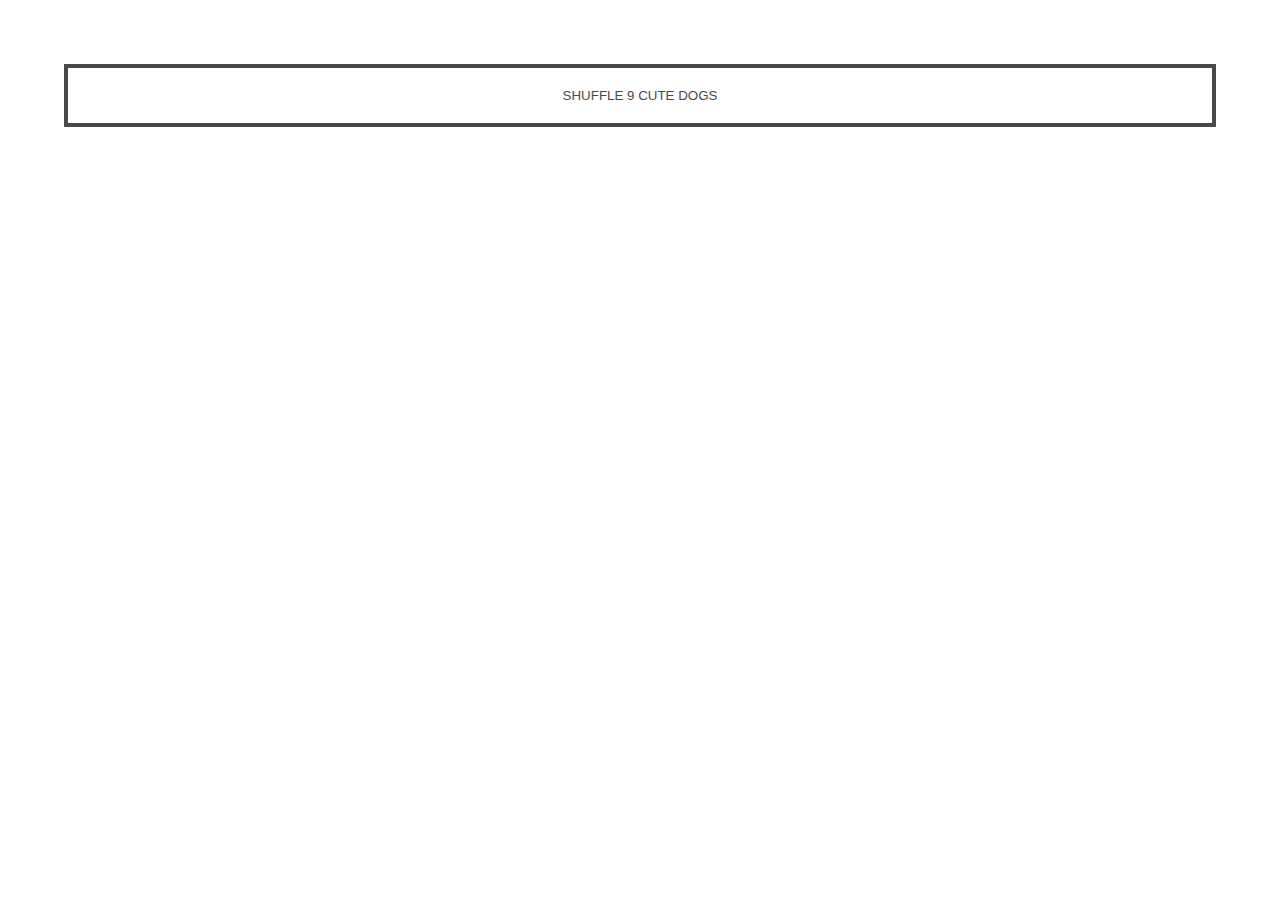
<file: fetch_api_final/index.html>
<!DOCTYPE html>
<html lang="en">
    <head>
        <link rel="stylesheet" type="text/css" href="style.css" />
        <meta charset="utf-8" />
    </head>
    <body>
        <div id="root">
            <button id="getPic">Shuffle 9 Cute Dogs</button>
            <!--       <img id="dog-img" src="#" alt="" /> -->
            <div id="container"></div>
        </div>
        <script defer src="script.js"></script>
    </body>
</html>
</file>
<file: fetch_api_final/style.css>
/* CSS files add styling rules to your content */
* {
  box-sizing: border-box;
}

body {
  font-family: helvetica, arial, sans-serif;
  margin: 2em;
}

h1 {
  font-style: italic;
  color: #373fff;
}

#root {
  display: flex;
  justify-content: center;
  flex-direction: column;
}

#getPic {
  color: #494949 !important;
  text-transform: uppercase;
  text-decoration: none;
  background: #ffffff;
  padding: 20px;
  border: 4px solid #494949 !important;
  display: inline-block;
  transition: all 0.4s ease 0s;
  margin: 2rem;
  cursor: pointer;
}

#getPic:hover {
  color: #ffffff !important;
  background: #f6b93b;
  border-color: #f6b93b !important;
  transition: all 0.4s ease 0s;
}

.images {
  display: flex;
  flex-wrap: wrap;
}

.singleImage {
  width: 33.3333333%;
  height: 20rem;
  padding: 1rem;
}
</file>
